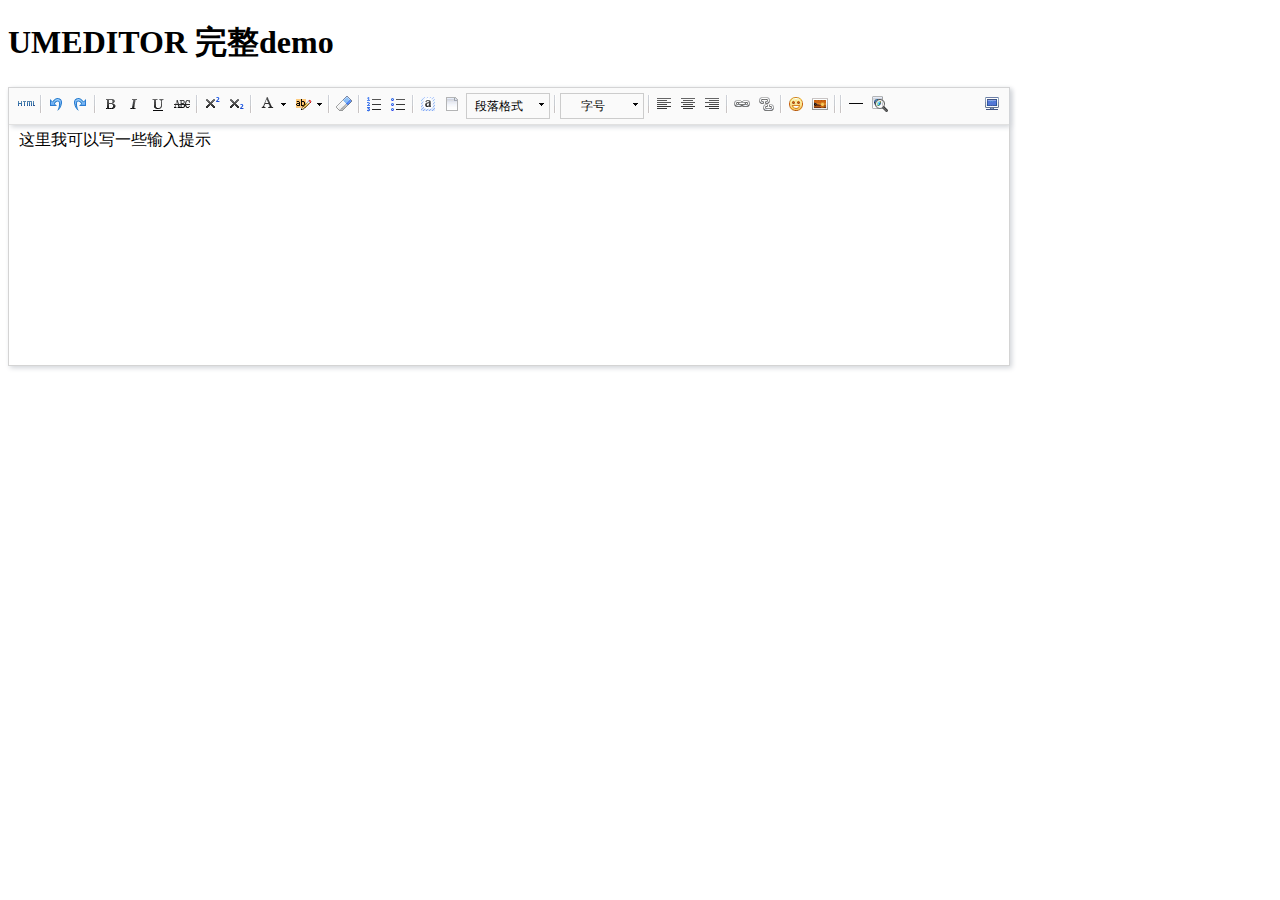
<file: src/main/webapp/ueditor/index.html>
<!DOCTYPE HTML>
<html>
<head>
    <meta http-equiv="Content-Type" content="text/html;charset=utf-8"/>
    <title>UMEDITOR 完整demo</title>
    <meta http-equiv="Content-Type" content="text/html; charset=utf-8"/>
    <link href="themes/default/css/umeditor.css" type="text/css" rel="stylesheet">
    <script type="text/javascript" src="third-party/jquery.min.js"></script>
    <script type="text/javascript" src="third-party/template.min.js"></script>
    <script type="text/javascript" charset="utf-8" src="umeditor.config.js"></script>
    <script type="text/javascript" charset="utf-8" src="umeditor.min.js"></script>
    <script type="text/javascript" src="lang/zh-cn/zh-cn.js"></script>
</head>
<body>
<h1>UMEDITOR 完整demo</h1>

<!--style给定宽度可以影响编辑器的最终宽度-->
<script type="text/plain" id="myEditor" style="width:1000px;height:240px;">
    <p>这里我可以写一些输入提示</p>
</script>

<script type="text/javascript">
    //实例化编辑器
    var um = UM.getEditor('myEditor');
</script>

</body>
</html>
</file>
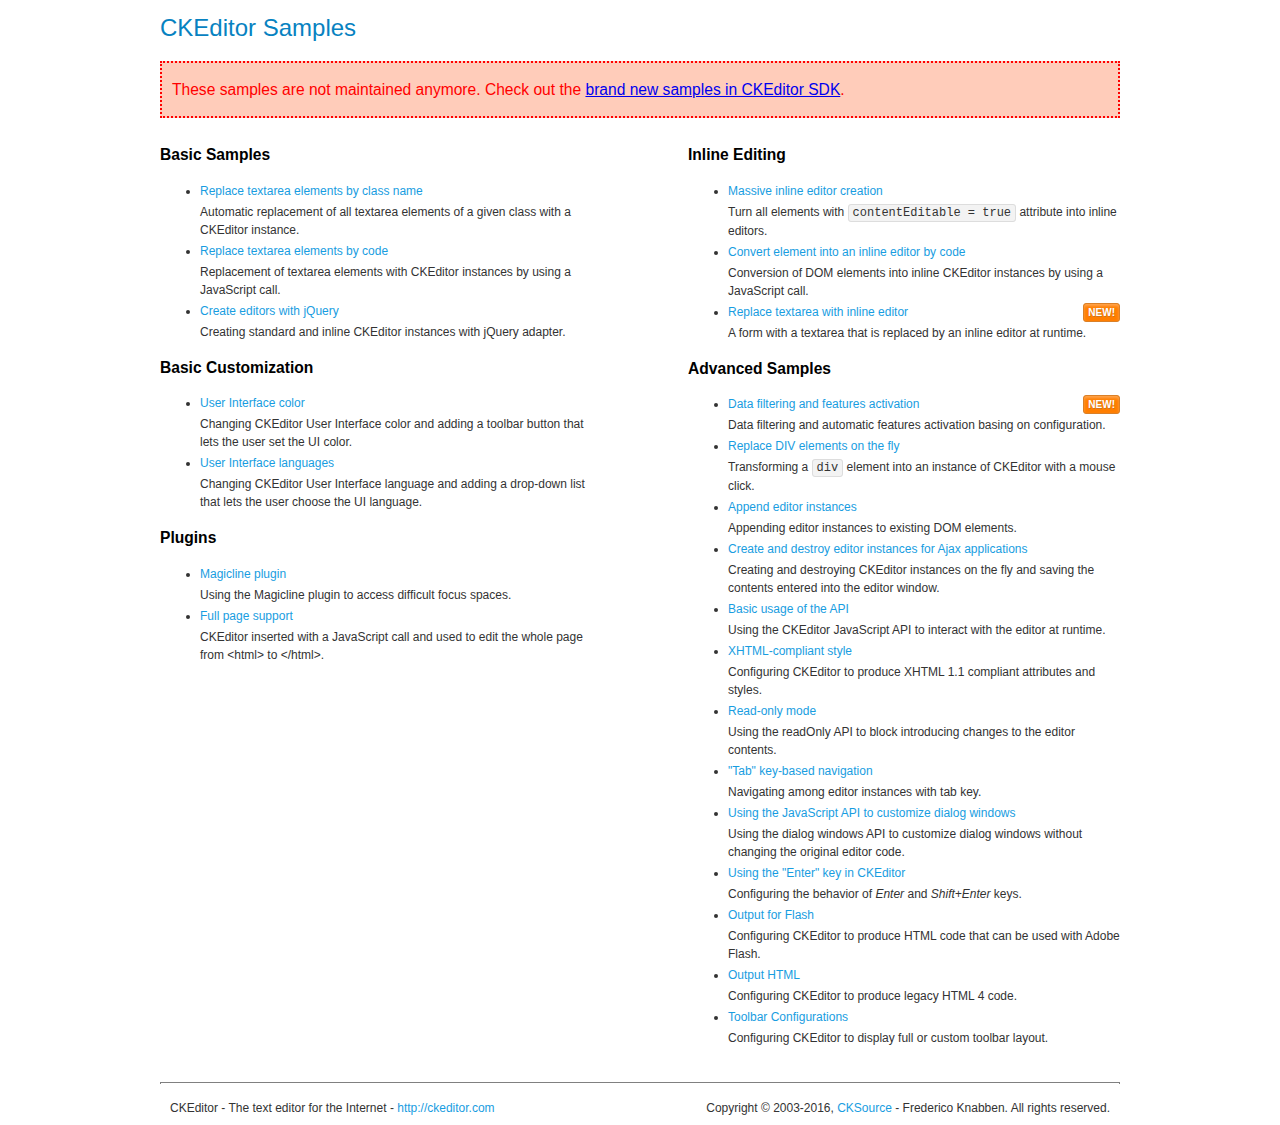
<file: src/main/webapp/static/lib/bower_components/AdminLTE/plugins/ckeditor/samples/old/index.html>
<!DOCTYPE html>
<!--
Copyright (c) 2003-2016, CKSource - Frederico Knabben. All rights reserved.
For licensing, see LICENSE.md or http://ckeditor.com/license
-->
<html>
<head>
	<meta charset="utf-8">
	<title>CKEditor Samples</title>
	<link rel="stylesheet" href="sample.css">
</head>
<body>
	<h1 class="samples">
		CKEditor Samples
	</h1>
	<div class="warning deprecated">
		These samples are not maintained anymore. Check out the <a href="http://sdk.ckeditor.com/">brand new samples in CKEditor SDK</a>.
	</div>
	<div class="twoColumns">
		<div class="twoColumnsLeft">
			<h2 class="samples">
				Basic Samples
			</h2>
			<dl class="samples">
				<dt><a class="samples" href="replacebyclass.html">Replace textarea elements by class name</a></dt>
				<dd>Automatic replacement of all textarea elements of a given class with a CKEditor instance.</dd>

				<dt><a class="samples" href="replacebycode.html">Replace textarea elements by code</a></dt>
				<dd>Replacement of textarea elements with CKEditor instances by using a JavaScript call.</dd>

				<dt><a class="samples" href="jquery.html">Create editors with jQuery</a></dt>
				<dd>Creating standard and inline CKEditor instances with jQuery adapter.</dd>
			</dl>

			<h2 class="samples">
				Basic Customization
			</h2>
			<dl class="samples">
				<dt><a class="samples" href="uicolor.html">User Interface color</a></dt>
				<dd>Changing CKEditor User Interface color and adding a toolbar button that lets the user set the UI color.</dd>

				<dt><a class="samples" href="uilanguages.html">User Interface languages</a></dt>
				<dd>Changing CKEditor User Interface language and adding a drop-down list that lets the user choose the UI language.</dd>
			</dl>


			<h2 class="samples">Plugins</h2>
<dl class="samples">
<dt><a class="samples" href="magicline/magicline.html">Magicline plugin</a></dt>
<dd>Using the Magicline plugin to access difficult focus spaces.</dd>

<dt><a class="samples" href="wysiwygarea/fullpage.html">Full page support</a></dt>
<dd>CKEditor inserted with a JavaScript call and used to edit the whole page from &lt;html&gt; to &lt;/html&gt;.</dd>
</dl>
		</div>
		<div class="twoColumnsRight">
			<h2 class="samples">
				Inline Editing
			</h2>
			<dl class="samples">
				<dt><a class="samples" href="inlineall.html">Massive inline editor creation</a></dt>
				<dd>Turn all elements with <code>contentEditable = true</code> attribute into inline editors.</dd>

				<dt><a class="samples" href="inlinebycode.html">Convert element into an inline editor by code</a></dt>
				<dd>Conversion of DOM elements into inline CKEditor instances by using a JavaScript call.</dd>

				<dt><a class="samples" href="inlinetextarea.html">Replace textarea with inline editor</a> <span class="new">New!</span></dt>
				<dd>A form with a textarea that is replaced by an inline editor at runtime.</dd>

				
			</dl>

			<h2 class="samples">
				Advanced Samples
			</h2>
			<dl class="samples">
				<dt><a class="samples" href="datafiltering.html">Data filtering and features activation</a> <span class="new">New!</span></dt>
				<dd>Data filtering and automatic features activation basing on configuration.</dd>

				<dt><a class="samples" href="divreplace.html">Replace DIV elements on the fly</a></dt>
				<dd>Transforming a <code>div</code> element into an instance of CKEditor with a mouse click.</dd>

				<dt><a class="samples" href="appendto.html">Append editor instances</a></dt>
				<dd>Appending editor instances to existing DOM elements.</dd>

				<dt><a class="samples" href="ajax.html">Create and destroy editor instances for Ajax applications</a></dt>
				<dd>Creating and destroying CKEditor instances on the fly and saving the contents entered into the editor window.</dd>

				<dt><a class="samples" href="api.html">Basic usage of the API</a></dt>
				<dd>Using the CKEditor JavaScript API to interact with the editor at runtime.</dd>

				<dt><a class="samples" href="xhtmlstyle.html">XHTML-compliant style</a></dt>
				<dd>Configuring CKEditor to produce XHTML 1.1 compliant attributes and styles.</dd>

				<dt><a class="samples" href="readonly.html">Read-only mode</a></dt>
				<dd>Using the readOnly API to block introducing changes to the editor contents.</dd>

				<dt><a class="samples" href="tabindex.html">"Tab" key-based navigation</a></dt>
				<dd>Navigating among editor instances with tab key.</dd>


				
<dt><a class="samples" href="dialog/dialog.html">Using the JavaScript API to customize dialog windows</a></dt>
<dd>Using the dialog windows API to customize dialog windows without changing the original editor code.</dd>

<dt><a class="samples" href="enterkey/enterkey.html">Using the &quot;Enter&quot; key in CKEditor</a></dt>
<dd>Configuring the behavior of <em>Enter</em> and <em>Shift+Enter</em> keys.</dd>

<dt><a class="samples" href="htmlwriter/outputforflash.html">Output for Flash</a></dt>
<dd>Configuring CKEditor to produce HTML code that can be used with Adobe Flash.</dd>

<dt><a class="samples" href="htmlwriter/outputhtml.html">Output HTML</a></dt>
<dd>Configuring CKEditor to produce legacy HTML 4 code.</dd>

<dt><a class="samples" href="toolbar/toolbar.html">Toolbar Configurations</a></dt>
<dd>Configuring CKEditor to display full or custom toolbar layout.</dd>

			</dl>
		</div>
	</div>
	<div id="footer">
		<hr>
		<p>
			CKEditor - The text editor for the Internet - <a class="samples" href="http://ckeditor.com/">http://ckeditor.com</a>
		</p>
		<p id="copy">
			Copyright &copy; 2003-2016, <a class="samples" href="http://cksource.com/">CKSource</a> - Frederico Knabben. All rights reserved.
		</p>
	</div>
</body>
</html>
</file>
<file: src/main/webapp/ueditor/themes/default/css/umeditor.css>
.edui-container{
    position: relative;
    border: 1px solid #d4d4d4;
    box-shadow: 2px 2px 5px #d3d6da;
    background-color: #fff;
}
.edui-container .edui-toolbar{
    position: relative;
    width:auto;
    border-bottom: 1px solid #e1e1e1;
    box-shadow: 2px 2px 5px #d3d6da;
    background-color: #fafafa;
    z-index: 99999;
}
.edui-toolbar .edui-btn-toolbar{
    position: relative;
    padding: 5px;
}
.edui-container .edui-editor-body{
    background-color: #fff;
}
.edui-editor-body .edui-body-container{
}

.edui-editor-body .edui-body-container p{margin:5px 0;}
.edui-editor-body .edui-body-container{
    border:0;
    outline:none;
    cursor:text;
    padding:0 10px 0;
    overflow:auto;
    display:block;
    word-wrap:break-word;
    font-size:16px;
    font-family:sans-serif;
}
.edui-editor-body.focus{border:1px solid #5c9dff}
.edui-editor-body table{margin:10px 0 10px;border-collapse:collapse;display:table;}
.edui-editor-body td{padding: 5px 10px;border: 1px solid #DDD;}
.edui-editor-body iframe.mathquill-embedded-latex{
    border: 0px;
    padding: 0px;
    display: inline;
    margin: 0px;
    background: none;
    vertical-align: middle;
    width: 0px;
    height: 0px;
}
/*普通按钮*/
.edui-btn-toolbar .edui-btn{
    position: relative;
    display: inline-block;
    vertical-align: top;
    *display: inline;
    *zoom:1;
    width:auto;
    margin: 0 1px;
    padding:1px;
    border:none;
    background: none;
}
.edui-btn-toolbar .edui-btn .edui-icon{
    width: 20px;
    height: 20px;
    margin: 0;
    padding:0;
    background-repeat: no-repeat;
    background-image: url(../images/icons.png);
    background-image: url(../images/icons.gif) \9;
}

/*状态反射*/
.edui-btn-toolbar .edui-btn.edui-hover,
.edui-btn-toolbar .edui-btn.edui-active{
    background-color: #d5e1f2;
    padding: 0;
    border: 1px solid #a3bde3;
    _z-index: 1;
}
.edui-btn-toolbar .edui-btn.edui-disabled{
    opacity: 0.3;
    filter: alpha(opacity = 30);
}
.edui-btn-toolbar .edui-btn .edui-icon-source {
    background-position:-260px -0px;
}
.edui-btn-toolbar .edui-btn .edui-icon-undo {
    background-position: -160px 0;
}
.edui-btn-toolbar .edui-btn .edui-icon-redo {
    background-position: -100px 0;
}
.edui-btn-toolbar  .edui-btn .edui-icon-bold{
    background-position: 0 0;
}
.edui-btn-toolbar  .edui-btn .edui-icon-italic {
    background-position: -60px 0;
}
.edui-btn-toolbar  .edui-btn .edui-icon-underline  {
    background-position: -140px 0
}
.edui-btn-toolbar .edui-btn .edui-icon-strikethrough {
    background-position: -120px 0;
}

.edui-btn-toolbar .edui-btn .edui-icon-superscript {
    background-position: -620px 0;
}
.edui-btn-toolbar .edui-btn .edui-icon-subscript {
    background-position:  -600px 0;
}
.edui-btn-toolbar .edui-btn .edui-icon-font, .edui-btn-toolbar .edui-btn .edui-icon-forecolor {
    background-position: -720px 0;
}

.edui-btn-toolbar .edui-btn .edui-icon-backcolor {
    background-position: -760px 0;
}

.edui-btn-toolbar .edui-btn .edui-icon-insertorderedlist {
    background-position: -80px 0;
}
.edui-btn-toolbar .edui-btn .edui-icon-insertunorderedlist {
    background-position:   -20px 0;
}
.edui-btn-toolbar .edui-btn .edui-icon-selectall {
    background-position: -400px -20px;
}
.edui-btn-toolbar .edui-btn .edui-icon-cleardoc {
    background-position: -520px 0;
}
.edui-btn-toolbar .edui-btn .edui-icon-paragraph {
    background-position: -140px 0;
}

.edui-btn-toolbar .edui-btn .edui-icon-fontfamily {
    background-position: -140px 0;
}

.edui-btn-toolbar .edui-btn .edui-icon-fontsize {
    background-position: -140px 0;
}

.edui-btn-toolbar .edui-btn .edui-icon-justifyleft {
    background-position: -460px 0;
}

.edui-btn-toolbar .edui-btn .edui-icon-justifycenter {
    background-position: -420px 0;
}

.edui-btn-toolbar .edui-btn .edui-icon-justifyright {
    background-position:-480px 0;
}

.edui-btn-toolbar .edui-btn .edui-icon-justifyjustify {
    background-position: -440px 0;
}

.edui-btn-toolbar .edui-btn .edui-icon-link {
    background-position: -500px 0;
}

.edui-btn-toolbar .edui-btn .edui-icon-unlink {
    background-position: -640px 0;
}

.edui-btn-toolbar .edui-btn .edui-icon-image {
    background-position: -380px 0;
}

.edui-btn-toolbar .edui-btn .edui-icon-emotion {
    background-position: -60px -20px;
}
.edui-btn-toolbar .edui-btn .edui-icon-video {
    background-position: -320px -20px;
}

.edui-btn-toolbar .edui-btn .edui-icon-map {
    background-position:  -40px -40px;
}

.edui-btn-toolbar .edui-btn .edui-icon-gmap {
    background-position:  -260px -40px;
}
.edui-btn-toolbar .edui-btn .edui-icon-horizontal {
    background-position: -360px 0;
}

.edui-btn-toolbar .edui-btn .edui-icon-print {
    background-position: -440px -20px;
}
.edui-btn-toolbar .edui-btn .edui-icon-preview {
    background-position: -420px -20px;
}

.edui-btn-toolbar .edui-btn-fullscreen{
    float:right;
}
.edui-btn-toolbar .edui-btn .edui-icon-fullscreen {
    background-position: -100px -20px;
}

.edui-btn-toolbar .edui-btn .edui-icon-removeformat {
    background-position: -580px 0;
}
.edui-btn-toolbar .edui-btn .edui-icon-drafts {
    background-position: -560px 0;
}
.edui-btn-toolbar .edui-btn .edui-icon-formula {
    background-position: -80px -20px;
}
.edui-btn-toolbar .edui-splitbutton{
    position: relative;
    display: inline-block ;
    vertical-align: top;
    *display: inline ;
    *zoom:1;
    margin:0 2px;
}
.edui-splitbutton .edui-btn{
    margin: 0;
}
.edui-splitbutton .edui-caret{
    position: relative;
    display: inline-block ;
    vertical-align: top;
    *display: inline ;
    *zoom:1;
    width: 8px;
    height: 20px;
    background: url(../images/icons.png) -741px 0;
    _background: url(../images/icons.gif) -741px 0;
}

.edui-btn-toolbar .edui-splitbutton,
.edui-btn-toolbar .edui-splitbutton{
    _border: none;
}

/*状态反射*/
.edui-btn-toolbar .edui-splitbutton.edui-hover .edui-btn{
    background-color: #d5e1f2;
}

.edui-btn-toolbar .edui-splitbutton.edui-disabled{
    opacity: 0.3;
    filter: alpha(opacity = 30);
}
.edui-btn-toolbar .edui-splitbutton.edui-disabled .edui-caret{
    opacity: 0.3 \0;
    filter: alpha(opacity = 30)\0;
}


.edui-btn-toolbar .edui-combobox{
    border: 1px solid #CCC;
    padding:0;
    margin:0 2px;
    line-height: 20px;
}
.edui-combobox .edui-button-label{
    position: relative;
    display: inline-block;
    vertical-align: top;
    *display: inline ;
    *zoom:1;
    width:60px;
    height:20px;
    line-height: 20px;
    padding: 2px;
    margin: 0;
    font-size: 12px;
    text-align: center;
    cursor: default;
}
.edui-combobox  .edui-button-spacing{
    position: relative;
    display: inline-block ;
    vertical-align: top;
    *display: inline ;
    *zoom:1;
    height:20px;
    margin: 0;
    padding:0 3px;
}
.edui-combobox .edui-caret{
    position: relative;
    display: inline-block ;
    vertical-align: top;
    *display: inline ;
    *zoom:1;
    height:20px;
    width: 12px;
    margin: 0;
    padding: 0;
    background: url(../images/icons.png) -741px 0;
    _background: url(../images/icons.gif) -741px 0;
}
.edui-btn-toolbar .edui-combobox.edui-disabled{
    opacity: 0.2;
    filter: alpha(opacity = 20);
}
.edui-btn-toolbar .edui-combobox.edui-disabled .edui-button-label,
.edui-btn-toolbar .edui-combobox.edui-disabled .edui-caret{
    opacity: 0.2 \0;
    filter: alpha(opacity = 20)\0;
}
.edui-combobox-menu{
    position: absolute;
    top: 100%;
    left: 0;
    display: none;
    list-style: none;
    text-decoration: none;
    margin: 0;
    padding:5px;
    background-color: #ffffff;
    border: 1px solid #ccc;
    font-size: 12px;
    box-shadow: 2px 2px 5px #d3d6da;
    min-width: 160px;
    _width: 160px;
}

.edui-combobox-menu .edui-combobox-item {
    display: block;
    border: 1px solid white;
}

.edui-combobox-menu .edui-combobox-item-label {
    height: 25px;
    line-height: 25px;
    display: inline-block;
    _display: inline;
    _zoom: 1;
    margin-left: 10px;
}

.edui-combobox-menu .edui-combobox-item:hover, .edui-combobox-menu .edui-combobox-stack-item:hover, .edui-combobox-menu .edui-combobox-item-hover {
    background-color: #d5e1f2;
    padding: 0;
    border: 1px solid #a3bde3;
}

.edui-combobox-menu .edui-combobox-item .edui-combobox-icon {
    display: inline-block;
    *zoom: 1;
    *display: inline;
    width: 24px;
    height: 25px;
    background: red;
    vertical-align: bottom;
    background: url(../images/ok.gif) no-repeat 1000px 1000px;
}

.edui-combobox-menu .edui-combobox-checked .edui-combobox-icon {
    background-position: 10px 7px;
}


.edui-combobox-menu .edui-combobox-item-separator {
    min-width: 160px;
    height: 1px;
    line-height: 1px;
    overflow: hidden;
    background: #d3d3d3;
    margin: 5px 0;
    *margin-top: -8px;
}

/* 字体样式校正 */

.edui-combobox-fontsize .edui-combobox-item-0.edui-combobox-checked .edui-combobox-icon {
    background-position: 10px 7px;
}

.edui-combobox-fontsize .edui-combobox-item-1.edui-combobox-checked .edui-combobox-icon {
    background-position: 10px 7px;
}

.edui-combobox-fontsize .edui-combobox-item-2.edui-combobox-checked .edui-combobox-icon {
    background-position: 10px 7px;
}

.edui-combobox-fontsize .edui-combobox-item-3.edui-combobox-checked .edui-combobox-icon {
    background-position: 10px 7px;
}

/* 24 */
.edui-combobox-fontsize .edui-combobox-item-4 .edui-combobox-item-label {
    height: 27px;
    line-height: 27px;
}

.edui-combobox-fontsize .edui-combobox-item-4.edui-combobox-checked .edui-combobox-icon {
    background-position: 10px 5px;
}

/* 32 */
.edui-combobox-fontsize .edui-combobox-item-5 .edui-combobox-item-label {
    height: 31px;
    line-height: 31px;
}

.edui-combobox-fontsize .edui-combobox-item-5.edui-combobox-checked .edui-combobox-icon {
    background-position: 10px 4px;
}


/* 48 */
.edui-combobox-fontsize .edui-combobox-item-6 .edui-combobox-item-label {
    height: 47px;
    line-height: 47px;
}

/*.edui-combobox-fontsize .edui-combobox-item-6 .edui-combobox-icon {*/
    /*height: 25px;*/
    /*margin-bottom: 11px;*/
/*}*/

/*.edui-combobox-fontsize .edui-combobox-item-6.edui-combobox-checked .edui-combobox-icon {*/
    /*background-position: 10px 7px;*/
/*}*/


/* 段落样式校正 */
/* h1 */
.edui-combobox-paragraph .edui-combobox-item-1 .edui-combobox-item-label {
    font-size: 32px;
    height: 36px;
    line-height: 36px;
}

.edui-combobox-paragraph .edui-combobox-item-1 .edui-combobox-icon {
    height: 25px;
    margin-bottom: 5px;
}

.edui-combobox-paragraph .edui-combobox-item-1.edui-combobox-checked .edui-combobox-icon {
    background-position: 10px 7px;
}

/* h2 */
.edui-combobox-paragraph .edui-combobox-item-2 .edui-combobox-item-label {
    font-size: 28px;
    height: 27px;
    line-height: 27px;
}

.edui-combobox-paragraph .edui-combobox-item-2 .edui-combobox-icon {
    margin-bottom: 5px;
}

.edui-combobox-paragraph .edui-combobox-item-2.edui-combobox-checked .edui-combobox-icon {
    background-position: 10px 10px;
}

/* h3 */
.edui-combobox-paragraph .edui-combobox-item-3 .edui-combobox-item-label {
    font-size: 24px;
    height: 25px;
    line-height: 25px;
}

.edui-combobox-paragraph .edui-combobox-item-3 .edui-combobox-icon {
    height: 25px;
    margin-bottom: 5px;
}

.edui-combobox-paragraph .edui-combobox-item-3.edui-combobox-checked .edui-combobox-icon {
    background-position: 10px 11px;
}

/* h4 */
.edui-combobox-paragraph .edui-combobox-item-4 .edui-combobox-item-label {
    font-size: 18px;
    height: 25px;
    line-height: 25px;
}

.edui-combobox-paragraph .edui-combobox-item-4.edui-combobox-checked .edui-combobox-icon {
    background-position: 10px 6px;
}

/* h5 */
.edui-combobox-paragraph .edui-combobox-item-5 .edui-combobox-item-label {
    font-size: 16px;
}

/* h6 */
.edui-combobox-paragraph .edui-combobox-item-6 .edui-combobox-item-label {
    font-size: 12px;
}
.edui-modal {
    position: fixed;
    _position: absolute;
    top: 10%;
    left: 50%;
    border: 1px solid #acacac;
    box-shadow: 2px 2px 5px #d3d6da;
    background-color: #ffffff;
    outline: 0;
}
.edui-modal-header {
    padding: 5px 10px;
    border-bottom: 1px solid #eee;
}
.edui-modal-header .edui-close {
    float: right;
    width:20px;
    height:20px;
    margin-top: 2px;
    padding: 1px;
    border: 0;
    background: url("../images/close.png") no-repeat center center;
    cursor: pointer;
}
.edui-modal-header .edui-close.edui-hover {
    background-color: #d5e1f2;
    padding:0;
    border: 1px solid #a3bde3;
}
.edui-modal-header .edui-title {
    margin: 0;
    line-height: 25px;
    font-size: 20px;
}
.edui-modal-body {
    position: relative;
    max-height: 400px;
    font-size: 12px;
    overflow-y: auto;
}
.edui-modal-footer {
    float: right;
    padding: 5px 15px 15px;
    overflow: hidden;
}
.edui-modal-footer .edui-btn {
    float: left;
    height: 24px;
    width: 96px;
    margin: 0 10px;
    background-color: #ffffff;
    padding: 0;
    border: 1px solid #ababab;
    font-size: 12px;
    line-height: 24px;
    text-align: center;
    cursor: pointer;
}
.edui-modal-footer .edui-btn.edui-hover{
    background-color: #d5e1f2;
    border: 1px solid #a3bde3;
}
.edui-modal-backdrop{
    opacity: 0.5;
    filter: alpha(opacity=50);
    position: fixed;
    top: 0;
    right: 0;
    bottom: 0;
    left: 0;
    background-color: #c6c6c6;
}

.edui-modal .edui-modal-tip {
    color: red;
    position: absolute;
    bottom: 10px;
    left: 10px;
    height: 30px;
    line-height: 30px;
    display: none;
}
/*图片上传*/
.edui-dialog-image-body {
    width: 700px;
    height: 400px;
}
/*插入视频*/
.edui-dialog-video-body{
    width: 600px;
    height: 350px;
}
/*谷歌地图*/
.edui-dialog-gmap-body{
    width:550px;
    height: 400px;
}

/*百度地图*/
.edui-dialog-map-body{
    width:580px;
    height: 400px;
}

/*链接*/
.edui-dialog-link-body{
    width:400px;
    height:200px;
}
.edui-popup{
    display: none;
    background: url('../images/pop-bg.png') repeat #fff;
    padding: 2px;
}
.edui-popup .edui-popup-body{
    border: 1px solid #bfbfbf;
    background-color: #fff;
}
.edui-popup .edui-popup-caret{
    width: 21px;
    height: 11px;
}
.edui-popup .edui-popup-caret.up{
    background:url('../images/caret.png') no-repeat 0 0;
}
.edui-popup .edui-popup-caret.down{
    background:url('../images/caret.png') no-repeat 0 0;
}


.edui-tab-nav {
    margin: 0;
    padding:0;
    border-bottom: 1px solid #ddd;
    list-style: none;
    height:30px;
}
.edui-tab-nav .edui-tab-item {
    float:left;
    margin-bottom: -1px;
    margin-top: 1px;
    margin-top: 0\9;
}
.edui-tab-nav .edui-tab-item .edui-tab-text{
    display: block;
    padding:8px 12px;
    border: 1px solid transparent;
    color: #0088cc;
    text-decoration: none;
    outline: 0;
    _border:1px solid #fff ;
    cursor: pointer;
}
.edui-tab-nav .edui-tab-item .edui-tab-text:FOCUS {
    outline: none;
}
.edui-tab-nav .edui-tab-item.edui-active  .edui-tab-text{
    border: 1px solid #ddd;
    border-bottom-color: transparent;
    background-color: #fff;
    padding:8px 12px;
    color: #555555;
    cursor: default;
}
.edui-tab-content .edui-tab-pane{
    padding: 1px;
    position: relative;
    display: none;
    background-color: #fff;
    clear: both;
}
.edui-tab-content .edui-tab-pane.edui-active{
    display: block;
}


.edui-btn-toolbar .edui-tooltip{
    position: absolute;
    padding: 5px 0;
    display: none;
    /*opacity: 0.8;*/
    /*filter: alpha(opacity=80);*/
    z-index: 99999;
}
.edui-tooltip .edui-tooltip-arrow{
    position: absolute;
    top: 0;
    _top: -2px;
    left: 50%;
    width: 0;
    height: 0;
    padding: 0;
    font-size:0;
    margin-left: -5px;
    border-color: transparent;
    border-style: dashed dashed solid dashed;
    border-bottom-color: #000000;
    border-width: 0 5px 5px;
    background: transparent;
}
.edui-tooltip .edui-tooltip-inner{
    padding: 6px;
    color: #ffffff;
    text-align: center;
    text-decoration: none;
    font-size: 10px;
    background-color: #000000;
    white-space: nowrap;
    line-height: 12px;
}
.edui-splitbutton-color-label {
    width: 16px;
    height: 3px;
    position: absolute;
    bottom: 2px;
    left: 50%;
    margin-left: -8px;
    overflow: hidden;
    line-height: 3px;
}
.edui-popup .edui-colorpicker {
    margin: 10px;
    font-size: 12px;
}
.edui-colorpicker .edui-colorpicker-topbar{
    height: 27px;
    width: 200px;
    overflow: hidden;
}
.edui-colorpicker .edui-colorpicker-topbar .edui-colorpicker-preview{
    height: 20px;
    border: 1px inset black;
    margin-left: 1px;
    width: 128px;
    float: left;
}
.edui-colorpicker .edui-colorpicker-topbar .edui-colorpicker-nocolor{
    float: right;
    margin-right: 1px;
    font-size: 12px;
    line-height: 14px;
    height: 14px;
    border: 1px solid #333;
    padding: 3px 5px;
    cursor: pointer;
}
.edui-colorpicker table{
    border-collapse: collapse;
    border-spacing: 2px;
}
.edui-colorpicker tr.edui-colorpicker-firstrow{
    height: 30px;
}
.edui-colorpicker table td{
    padding: 0 2px;
}
.edui-colorpicker table td .edui-colorpicker-colorcell{
    display: block;
    text-decoration: none;
    color: black;
    width: 14px;
    height: 14px;
    margin: 0;
    cursor: pointer;
}
.edui-toolbar .edui-separator{
    width: 2px;
    height: 20px;
    padding: 1px 2px;
    background: url(../images/icons.png) -179px 1px;
    background: url(../images/icons.gif) -179px 1px \9;
    display: inline-block ;
    vertical-align: top;
    *display: inline ;
    *zoom:1;
    border:none;

}
</file>
<file: src/main/webapp/static/lib/bower_components/AdminLTE/plugins/ckeditor/samples/old/sample.css>
/*
Copyright (c) 2003-2016, CKSource - Frederico Knabben. All rights reserved.
For licensing, see LICENSE.md or http://ckeditor.com/license
*/

html, body, h1, h2, h3, h4, h5, h6, div, span, blockquote, p, address, form, fieldset, img, ul, ol, dl, dt, dd, li, hr, table, td, th, strong, em, sup, sub, dfn, ins, del, q, cite, var, samp, code, kbd, tt, pre
{
	line-height: 1.5;
}

body
{
	padding: 10px 30px;
}

input, textarea, select, option, optgroup, button, td, th
{
	font-size: 100%;
}

pre
{
	-moz-tab-size: 4;
	tab-size: 4;
}

pre, code, kbd, samp, tt
{
	font-family: monospace,monospace;
	font-size: 1em;
}

body {
	width: 960px;
	margin: 0 auto;
}

code
{
	background: #f3f3f3;
	border: 1px solid #ddd;
	padding: 1px 4px;
	border-radius: 3px;
}

abbr
{
	border-bottom: 1px dotted #555;
	cursor: pointer;
}

.new, .beta
{
	text-transform: uppercase;
	font-size: 10px;
	font-weight: bold;
	padding: 1px 4px;
	margin: 0 0 0 5px;
	color: #fff;
	float: right;
	border-radius: 3px;
}

.new
{
	background: #FF7E00;
	border: 1px solid #DA8028;
	text-shadow: 0 1px 0 #C97626;

	box-shadow: 0 2px 3px 0 #FFA54E inset;
}

.beta
{
	background: #18C0DF;
	border: 1px solid #19AAD8;
	text-shadow: 0 1px 0 #048CAD;
	font-style: italic;

	box-shadow: 0 2px 3px 0 #50D4FD inset;
}

h1.samples
{
	color: #0782C1;
	font-size: 200%;
	font-weight: normal;
	margin: 0;
	padding: 0;
}

h1.samples a
{
	color: #0782C1;
	text-decoration: none;
	border-bottom: 1px dotted #0782C1;
}

.samples a:hover
{
	border-bottom: 1px dotted #0782C1;
}

h2.samples
{
	color: #000000;
	font-size: 130%;
	margin: 15px 0 0 0;
	padding: 0;
}

p, blockquote, address, form, pre, dl, h1.samples, h2.samples
{
	margin-bottom: 15px;
}

ul.samples
{
	margin-bottom: 15px;
}

.clear
{
	clear: both;
}

fieldset
{
	margin: 0;
	padding: 10px;
}

body, input, textarea
{
	color: #333333;
	font-family: Arial, Helvetica, sans-serif;
}

body
{
	font-size: 75%;
}

a.samples
{
	color: #189DE1;
	text-decoration: none;
}

form
{
	margin: 0;
	padding: 0;
}

pre.samples
{
	background-color: #F7F7F7;
	border: 1px solid #D7D7D7;
	overflow: auto;
	padding: 0.25em;
	white-space: pre-wrap; /* CSS 2.1 */
	word-wrap: break-word; /* IE7 */
}

#footer
{
	clear: both;
	padding-top: 10px;
}

#footer hr
{
	margin: 10px 0 15px 0;
	height: 1px;
	border: solid 1px gray;
	border-bottom: none;
}

#footer p
{
	margin: 0 10px 10px 10px;
	float: left;
}

#footer #copy
{
	float: right;
}

#outputSample
{
	width: 100%;
	table-layout: fixed;
}

#outputSample thead th
{
	color: #dddddd;
	background-color: #999999;
	padding: 4px;
	white-space: nowrap;
}

#outputSample tbody th
{
	vertical-align: top;
	text-align: left;
}

#outputSample pre
{
	margin: 0;
	padding: 0;
}

.description
{
	border: 1px dotted #B7B7B7;
	margin-bottom: 10px;
	padding: 10px 10px 0;
	overflow: hidden;
}

label
{
	display: block;
	margin-bottom: 6px;
}

/**
 *	CKEditor editables are automatically set with the "cke_editable" class
 *	plus cke_editable_(inline|themed) depending on the editor type.
 */

/* Style a bit the inline editables. */
.cke_editable.cke_editable_inline
{
	cursor: pointer;
}

/* Once an editable element gets focused, the "cke_focus" class is
   added to it, so we can style it differently. */
.cke_editable.cke_editable_inline.cke_focus
{
	box-shadow: inset 0px 0px 20px 3px #ddd, inset 0 0 1px #000;
	outline: none;
	background: #eee;
	cursor: text;
}

/* Avoid pre-formatted overflows inline editable. */
.cke_editable_inline pre
{
	white-space: pre-wrap;
	word-wrap: break-word;
}

/**
 *	Samples index styles.
 */

.twoColumns,
.twoColumnsLeft,
.twoColumnsRight
{
	overflow: hidden;
}

.twoColumnsLeft,
.twoColumnsRight
{
	width: 45%;
}

.twoColumnsLeft
{
	float: left;
}

.twoColumnsRight
{
	float: right;
}

dl.samples
{
	padding: 0 0 0 40px;
}
dl.samples > dt
{
	display: list-item;
	list-style-type: disc;
	list-style-position: outside;
	margin: 0 0 3px;
}
dl.samples > dd
{
	margin: 0 0 3px;
}
.warning
{
	color: #ff0000;
	background-color: #FFCCBA;
	border: 2px dotted #ff0000;
	padding: 15px 10px;
	margin: 10px 0;
}

.warning.deprecated {
	font-size: 1.3em;
}

/* Used on inline samples */

blockquote
{
	font-style: italic;
	font-family: Georgia, Times, "Times New Roman", serif;
	padding: 2px 0;
	border-style: solid;
	border-color: #ccc;
	border-width: 0;
}

.cke_contents_ltr blockquote
{
	padding-left: 20px;
	padding-right: 8px;
	border-left-width: 5px;
}

.cke_contents_rtl blockquote
{
	padding-left: 8px;
	padding-right: 20px;
	border-right-width: 5px;
}

img.right {
	border: 1px solid #ccc;
	float: right;
	margin-left: 15px;
	padding: 5px;
}

img.left {
	border: 1px solid #ccc;
	float: left;
	margin-right: 15px;
	padding: 5px;
}

.marker
{
	background-color: Yellow;
}
</file>
